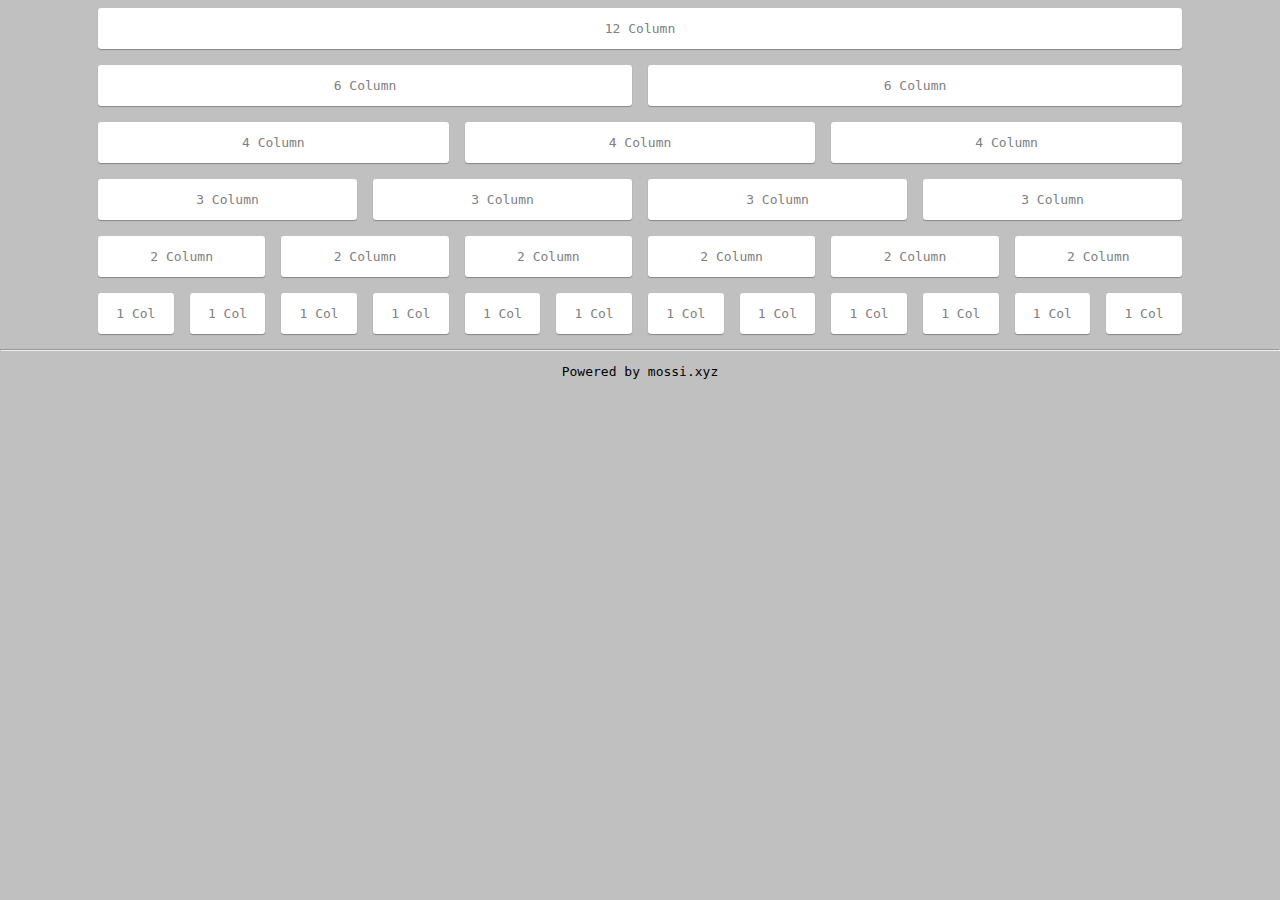
<file: index.html>
<!DOCTYPE html>
<html>
    <head>
        <meta charset="UTF-8">
        <meta name="viewport" content="width=device-width, initial-scale=1.0">
        <title>CSS Grid System 12C</title>
        <link rel="stylesheet" href="grid.css">
    </head>

    <body>
        <div class="grid">
            <div class="row">

                    <div class="col-wd-12">
                            <div class="col">12 Column</div>
                        </div>
                
                        <div class="col-wd-6">
                            <div class="col">6 Column</div>
                        </div>
                        <div class="col-wd-6">
                            <div class="col">6 Column</div>
                        </div>
                
                        <div class="col-wd-6 col-md-4">
                            <div class="col">4 Column</div>
                        </div>
                        <div class="col-wd-6 col-md-4">
                            <div class="col">4 Column</div>
                        </div>
                        <div class="col-wd-12 col-md-4">
                            <div class="col">4 Column</div>
                        </div>
                
                        <div class="col-wd-6 col-md-3">
                            <div class="col">3 Column</div>
                        </div>
                        <div class="col-wd-6 col-md-3">
                            <div class="col">3 Column</div>
                        </div>
                        <div class="col-wd-6 col-md-3">
                            <div class="col">3 Column</div>
                        </div>
                        <div class="col-wd-6 col-md-3">
                            <div class="col">3 Column</div>
                        </div>
                
                        <div class="col-wd-6 col-md-4 col-sm-2">
                            <div class="col">2 Column</div>
                        </div>
                        <div class="col-wd-6 col-md-4 col-sm-2">
                            <div class="col">2 Column</div>
                        </div>
                        <div class="col-wd-6 col-md-4 col-sm-2">
                            <div class="col">2 Column</div>
                        </div>
                        <div class="col-wd-6 col-md-4 col-sm-2">
                            <div class="col">2 Column</div>
                        </div>
                        <div class="col-wd-6 col-md-4 col-sm-2">
                            <div class="col">2 Column</div>
                        </div>
                        <div class="col-wd-6 col-md-4 col-sm-2">
                            <div class="col">2 Column</div>
                        </div>
                
                        <div class="col-wd-3 col-md-2 col-sm-1">
                            <div class="col">1 Col</div>
                        </div>
                        <div class="col-wd-3 col-md-2 col-sm-1">
                            <div class="col">1 Col</div>
                        </div>
                        <div class="col-wd-3 col-md-2 col-sm-1">
                            <div class="col">1 Col</div>
                        </div>
                        <div class="col-wd-3 col-md-2 col-sm-1">
                            <div class="col">1 Col</div>
                        </div>
                        <div class="col-wd-3 col-md-2 col-sm-1">
                            <div class="col">1 Col</div>
                        </div>
                        <div class="col-wd-3 col-md-2 col-sm-1">
                            <div class="col">1 Col</div>
                        </div>
                        <div class="col-wd-3 col-md-2 col-sm-1">
                            <div class="col">1 Col</div>
                        </div>
                        <div class="col-wd-3 col-md-2 col-sm-1">
                            <div class="col">1 Col</div>
                        </div>
                        <div class="col-wd-3 col-md-2 col-sm-1">
                            <div class="col">1 Col</div>
                        </div>
                        <div class="col-wd-3 col-md-2 col-sm-1">
                            <div class="col">1 Col</div>
                        </div>
                        <div class="col-wd-3 col-md-2 col-sm-1">
                            <div class="col">1 Col</div>
                        </div>
                        <div class="col-wd-3 col-md-2 col-sm-1">
                            <div class="col">1 Col</div>
                        </div>
                

            </div>
        </div>
        <hr>
        <p style="text-align: center"> Powered by mossi.xyz</p>
    </body>

</html>
</file>
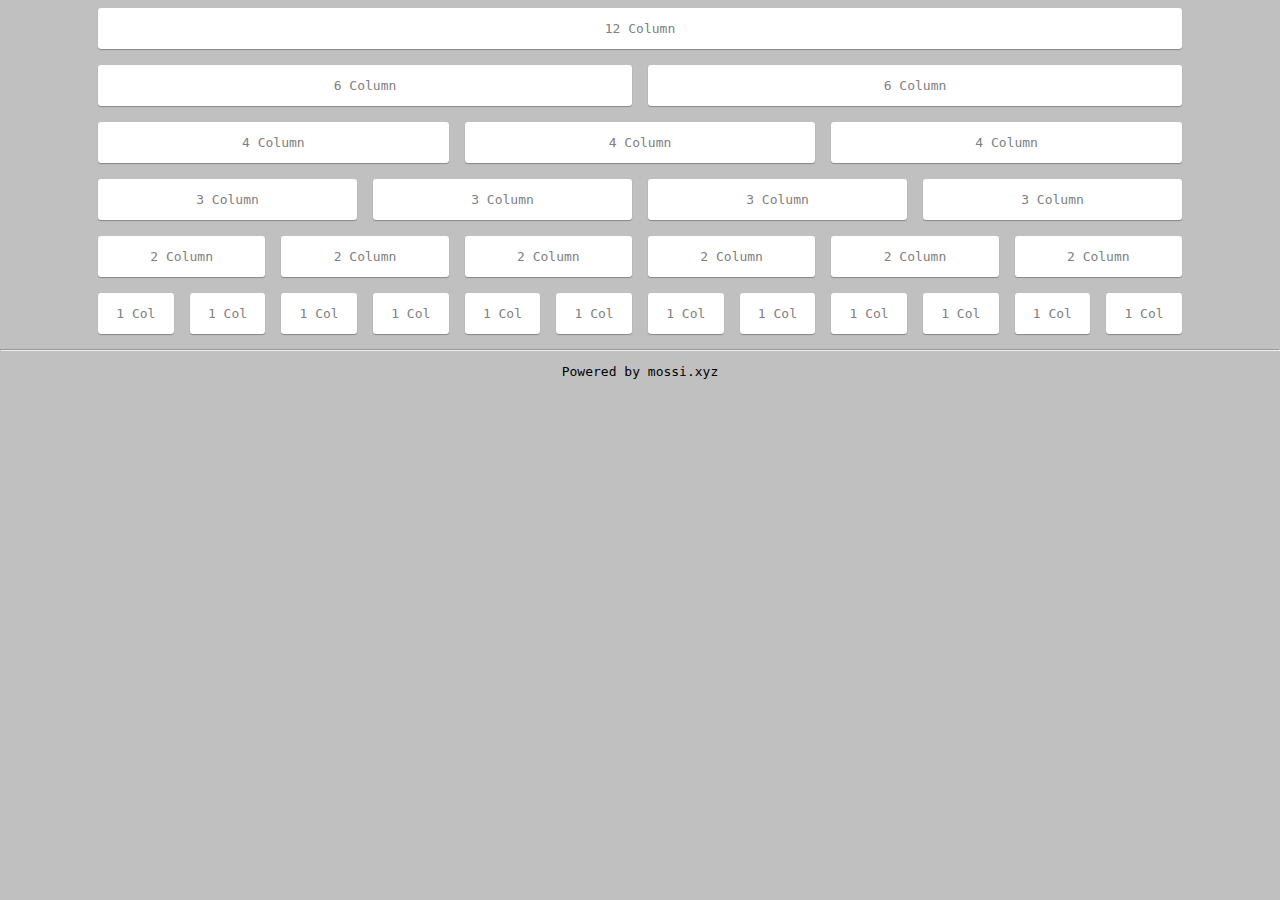
<file: grid.html>
<!DOCTYPE html>
<html>
    <head>
        <meta charset="UTF-8">
        <meta name="viewport" content="width=device-width, initial-scale=1.0">
        <title>CSS Grid System 12C</title>
        <link rel="stylesheet" href="grid.css">
    </head>

    <body>
        <div class="grid">
            <div class="row">

                    <div class="col-wd-12">
                            <div class="col">12 Column</div>
                        </div>
                
                        <div class="col-wd-6">
                            <div class="col">6 Column</div>
                        </div>
                        <div class="col-wd-6">
                            <div class="col">6 Column</div>
                        </div>
                
                        <div class="col-wd-6 col-md-4">
                            <div class="col">4 Column</div>
                        </div>
                        <div class="col-wd-6 col-md-4">
                            <div class="col">4 Column</div>
                        </div>
                        <div class="col-wd-12 col-md-4">
                            <div class="col">4 Column</div>
                        </div>
                
                        <div class="col-wd-6 col-md-3">
                            <div class="col">3 Column</div>
                        </div>
                        <div class="col-wd-6 col-md-3">
                            <div class="col">3 Column</div>
                        </div>
                        <div class="col-wd-6 col-md-3">
                            <div class="col">3 Column</div>
                        </div>
                        <div class="col-wd-6 col-md-3">
                            <div class="col">3 Column</div>
                        </div>
                
                        <div class="col-wd-6 col-md-4 col-sm-2">
                            <div class="col">2 Column</div>
                        </div>
                        <div class="col-wd-6 col-md-4 col-sm-2">
                            <div class="col">2 Column</div>
                        </div>
                        <div class="col-wd-6 col-md-4 col-sm-2">
                            <div class="col">2 Column</div>
                        </div>
                        <div class="col-wd-6 col-md-4 col-sm-2">
                            <div class="col">2 Column</div>
                        </div>
                        <div class="col-wd-6 col-md-4 col-sm-2">
                            <div class="col">2 Column</div>
                        </div>
                        <div class="col-wd-6 col-md-4 col-sm-2">
                            <div class="col">2 Column</div>
                        </div>
                
                        <div class="col-wd-3 col-md-2 col-sm-1">
                            <div class="col">1 Col</div>
                        </div>
                        <div class="col-wd-3 col-md-2 col-sm-1">
                            <div class="col">1 Col</div>
                        </div>
                        <div class="col-wd-3 col-md-2 col-sm-1">
                            <div class="col">1 Col</div>
                        </div>
                        <div class="col-wd-3 col-md-2 col-sm-1">
                            <div class="col">1 Col</div>
                        </div>
                        <div class="col-wd-3 col-md-2 col-sm-1">
                            <div class="col">1 Col</div>
                        </div>
                        <div class="col-wd-3 col-md-2 col-sm-1">
                            <div class="col">1 Col</div>
                        </div>
                        <div class="col-wd-3 col-md-2 col-sm-1">
                            <div class="col">1 Col</div>
                        </div>
                        <div class="col-wd-3 col-md-2 col-sm-1">
                            <div class="col">1 Col</div>
                        </div>
                        <div class="col-wd-3 col-md-2 col-sm-1">
                            <div class="col">1 Col</div>
                        </div>
                        <div class="col-wd-3 col-md-2 col-sm-1">
                            <div class="col">1 Col</div>
                        </div>
                        <div class="col-wd-3 col-md-2 col-sm-1">
                            <div class="col">1 Col</div>
                        </div>
                        <div class="col-wd-3 col-md-2 col-sm-1">
                            <div class="col">1 Col</div>
                        </div>
                

            </div>
        </div>
        <hr>
        <p style="text-align: center"> Powered by mossi.xyz</p>
    </body>

</html>
</file>
<file: grid.css>
html {
    box-sizing: border-box;
}
body {
    font-family: monospace;
    padding: 0;
    margin: 0;
    background: silver;
}

*,
*:before,
*:after {
    box-sizing: inherit;
}

.grid {
    width: 100%;
    max-width: 1100px;
    margin: 0 auto;
}

.grid:before,
.grid:after,
.row:before,
.row:after {
    content: " ";
    display: table;
}

.grid:after,
.row:after {clear: both;}

[class*='col-']{
    width: 100%;
    float: left;
    min-height: 1px;
}
.col {
    padding: 1em;
    margin :8px;
    background: white;
    border-radius: 3px;
    box-shadow: 0 1px 1px rgba(0, 0, 0, .3);
    color: gray;
    text-align: center; 
}


@media screen and (min-width:320px){
.col-wd-1 {width: 8.33333%;}
.col-wd-2 {width: 16.66667%;}
.col-wd-3 {width: 25%;}
.col-wd-4 {width: 33.33333%;}
.col-wd-5 {width: 41.66667%;}
.col-wd-6 {width: 50%;}
.col-wd-7 {width: 58.33333%;}
.col-wd-8 {width: 66.66667%;}
.col-wd-9 {width: 75%;}
.col-wd-10 {width: 83.33333%;}
.col-wd-11 {width: 91.66667%;}
.col-wd-12 {width: 100%;}
}
@media screen and (min-width:640px){
.col-md-1 {width: 8.33333%;}
.col-md-2 {width: 16.66667%;}
.col-md-3 {width: 25%;}
.col-md-4 {width: 33.33333%;}
.col-md-5 {width: 41.66667%;}
.col-md-6 {width: 50%;}
.col-md-7 {width: 58.33333%;}
.col-md-8 {width: 66.66667%;}
.col-md-9 {width: 75%;}
.col-md-10 {width: 83.33333%;}
.col-md-11 {width: 91.66667%;}
.col-md-12 {width: 100%;}
}
@media screen and (min-width:960px){
.col-sm-1 {width: 8.33333%;}
.col-sm-2 {width: 16.66667%;}
.col-sm-3 {width: 25%;}
.col-sm-4 {width: 33.33333%;}
.col-sm-5 {width: 41.66667%;}
.col-sm-6 {width: 50%;}
.col-sm-7 {width: 58.33333%;}
.col-sm-8 {width: 66.66667%;}
.col-sm-9 {width: 75%;}
.col-sm-10 {width: 83.33333%;}
.col-sm-11 {width: 91.66667%;}
.col-sm-12 {width: 100%;}
}
</file>
